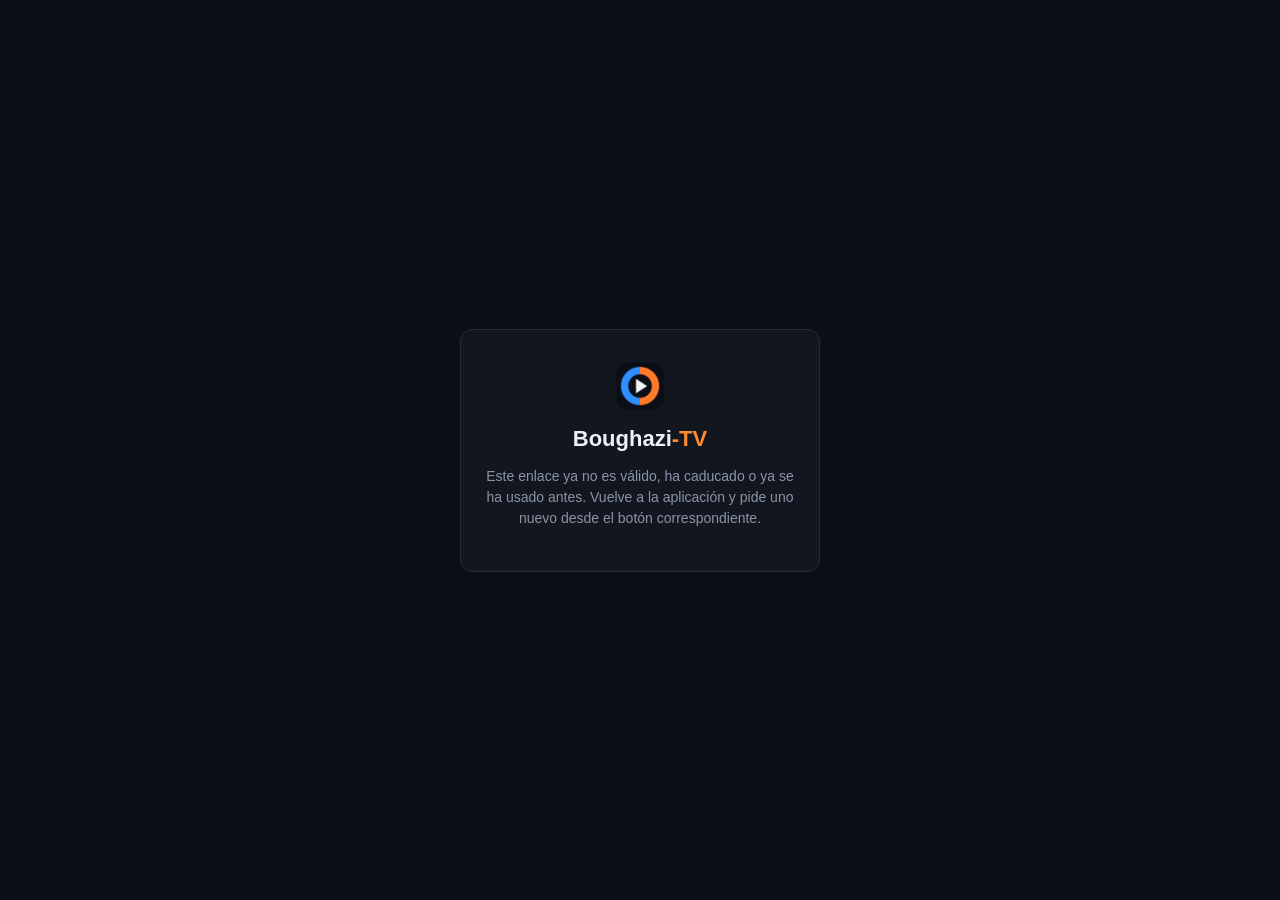
<file: app/src/main/assets/reset-password.html>
<!DOCTYPE html>
<html lang="es">
<head>
<meta charset="UTF-8" />
<meta name="viewport" content="width=device-width, initial-scale=1, viewport-fit=cover" />
<title>Boughazi-TV — Contraseña</title>
<meta name="robots" content="noindex, nofollow" />
<style>
  :root {
    --bg: #0b0e14;
    --panel: #12161f;
    --border: #262c3a;
    --text: #eef1f6;
    --muted: #8b93a7;
    --blue: #2f8fff;
    --orange: #ff8a2f;
    --danger: #ff4d5e;
    --radius: 12px;
  }
  * { box-sizing: border-box; }
  body {
    margin: 0;
    min-height: 100vh;
    display: flex;
    align-items: center;
    justify-content: center;
    padding: 24px;
    background: var(--bg);
    color: var(--text);
    font-family: -apple-system, BlinkMacSystemFont, "Segoe UI", Roboto, sans-serif;
  }
  .card {
    width: 100%;
    max-width: 360px;
    background: var(--panel);
    border: 1px solid var(--border);
    border-radius: var(--radius);
    padding: 28px 24px;
    text-align: center;
  }
  .brand-mark { width: 56px; height: 56px; margin: 0 auto 12px; display: block; }
  h1 { font-size: 22px; margin: 0 0 4px; }
  h1 span { color: var(--orange); }
  p { color: var(--muted); font-size: 14px; line-height: 1.5; }
  input {
    width: 100%;
    padding: 12px 14px;
    margin-top: 12px;
    border-radius: 8px;
    border: 1px solid var(--border);
    background: #171c27;
    color: var(--text);
    font-size: 15px;
  }
  button {
    width: 100%;
    margin-top: 16px;
    padding: 12px 16px;
    border: none;
    border-radius: 8px;
    background: linear-gradient(135deg, var(--blue), var(--orange));
    color: #fff;
    font-weight: 600;
    font-size: 15px;
    cursor: pointer;
  }
  button:disabled { opacity: 0.6; }
  .msg { margin-top: 16px; font-size: 14px; }
  .msg.error { color: var(--danger); }
  .msg.ok { color: var(--text); }
  .hidden { display: none !important; }
</style>
</head>
<body>

<div class="card">
  <img class="brand-mark" src="img/logo.png" alt="Boughazi-TV" />
  <h1>Boughazi<span>-TV</span></h1>

  <!-- Estado: escribir la contraseña nueva -->
  <div id="resetView" class="hidden">
    <p>Escribe tu contraseña nueva. Tiene que tener al menos 6 caracteres.</p>
    <input id="password1" type="password" placeholder="Contraseña nueva" autocomplete="new-password" />
    <input id="password2" type="password" placeholder="Repite la contraseña" autocomplete="new-password" />
    <button id="submitBtn">Guardar contraseña</button>
    <p id="resetMsg" class="msg hidden"></p>
  </div>

  <!-- Estado: cuenta confirmada -->
  <div id="confirmedView" class="hidden">
    <p>¡Tu cuenta ha quedado confirmada! Ya puedes volver a la aplicación de la televisión e iniciar sesión con tu correo y tu contraseña.</p>
  </div>

  <!-- Estado: enlace no válido o caducado -->
  <div id="invalidView" class="hidden">
    <p>Este enlace ya no es válido, ha caducado o ya se ha usado antes. Vuelve a la aplicación y pide uno nuevo desde el botón correspondiente.</p>
  </div>
</div>

<script>
  const SUPABASE_URL = "https://oansihwqjcfjackfhgbd.supabase.co";
  const SUPABASE_ANON_KEY = "sb_publishable_tn7CCQaV5otb7w5nKVdGgQ_uhOQCvwa";

  // Supabase manda los datos en la parte de la dirección después del
  // "#" (nunca llegan al servidor, solo los ve el propio navegador).
  const hashParams = new URLSearchParams(window.location.hash.replace(/^#/, ""));
  const accessToken = hashParams.get("access_token");
  const type = hashParams.get("type");
  const hashError = hashParams.get("error_description") || hashParams.get("error");

  const resetView = document.getElementById("resetView");
  const confirmedView = document.getElementById("confirmedView");
  const invalidView = document.getElementById("invalidView");

  function showOnly(view) {
    [resetView, confirmedView, invalidView].forEach((v) => v.classList.add("hidden"));
    view.classList.remove("hidden");
  }

  if (hashError) {
    showOnly(invalidView);
  } else if (type === "recovery" && accessToken) {
    showOnly(resetView);
  } else if (accessToken && (type === "signup" || type === "email_change" || type === "invite")) {
    showOnly(confirmedView);
  } else {
    showOnly(invalidView);
  }

  const resetMsg = document.getElementById("resetMsg");
  function showResetMsg(text, isError) {
    resetMsg.textContent = text;
    resetMsg.className = "msg " + (isError ? "error" : "ok");
    resetMsg.classList.remove("hidden");
  }

  document.getElementById("submitBtn").addEventListener("click", async () => {
    const p1 = document.getElementById("password1").value;
    const p2 = document.getElementById("password2").value;

    if (p1.length < 6) {
      showResetMsg("La contraseña tiene que tener al menos 6 caracteres.", true);
      return;
    }
    if (p1 !== p2) {
      showResetMsg("Las dos contraseñas no son iguales.", true);
      return;
    }

    const btn = document.getElementById("submitBtn");
    btn.disabled = true;
    btn.textContent = "Guardando…";

    try {
      const res = await fetch(`${SUPABASE_URL}/auth/v1/user`, {
        method: "PUT",
        headers: {
          "Content-Type": "application/json",
          apikey: SUPABASE_ANON_KEY,
          Authorization: `Bearer ${accessToken}`,
        },
        body: JSON.stringify({ password: p1 }),
      });

      if (res.ok) {
        resetView.innerHTML =
          '<p>Tu contraseña se ha cambiado correctamente. Ya puedes volver a la aplicación de la televisión y entrar con tu contraseña nueva.</p>';
      } else {
        const data = await res.json().catch(() => ({}));
        showResetMsg(data.msg || data.error_description || "No se pudo guardar la contraseña. Vuelve a intentarlo.", true);
        btn.disabled = false;
        btn.textContent = "Guardar contraseña";
      }
    } catch (e) {
      showResetMsg("No se pudo conectar. Revisa tu conexión a internet e inténtalo otra vez.", true);
      btn.disabled = false;
      btn.textContent = "Guardar contraseña";
    }
  });
</script>

</body>
</html>
</file>
